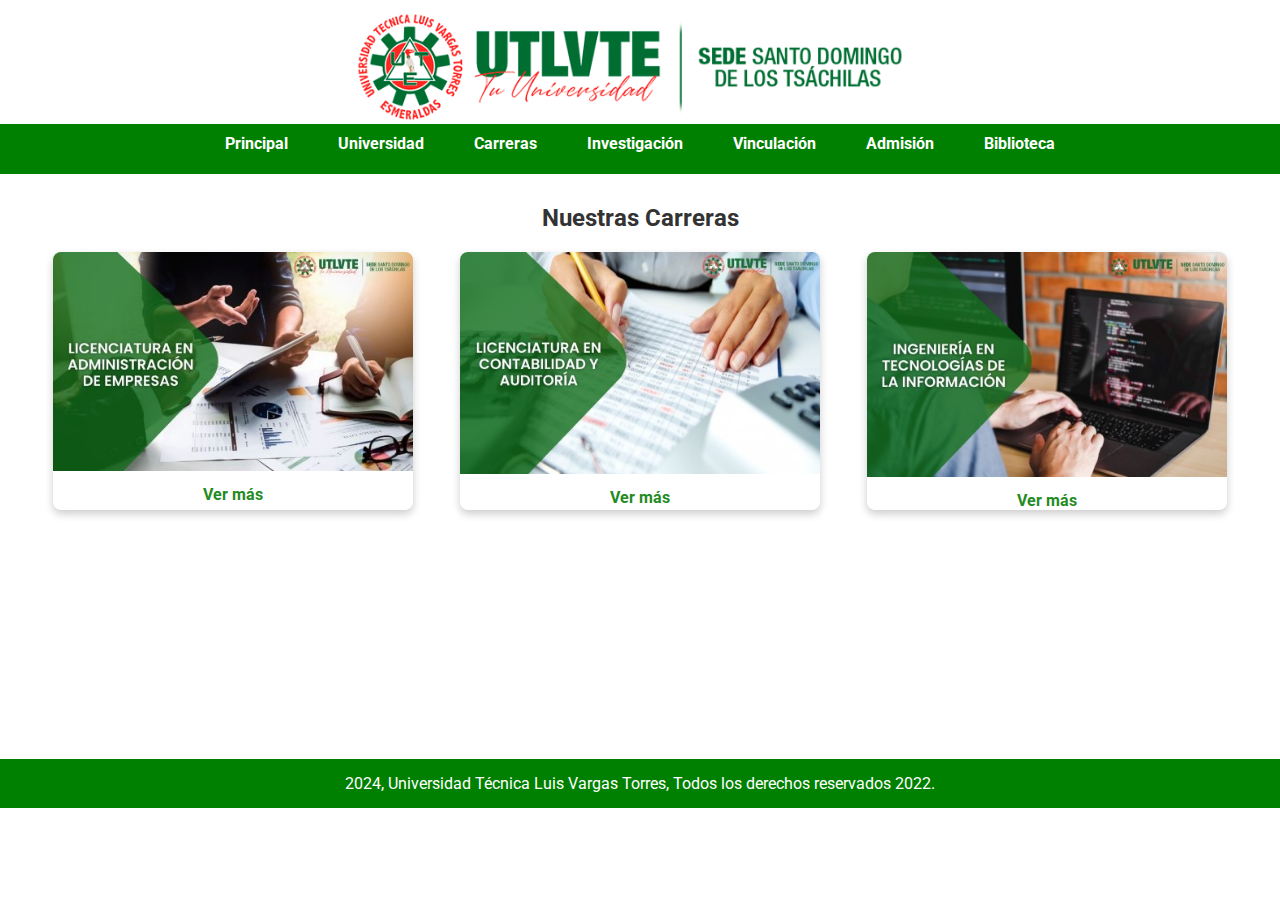
<file: pagina/carreras.html>
<!DOCTYPE html>
<html lang="es">
<head>
    <meta charset="UTF-8">
    <meta name="viewport" content="width=device-width, initial-scale=1.0">
    <title>Universidad Técnica Luis Vargas Torres</title>
    <link rel="stylesheet" href="estilo.css"> <!-- Enlace al CSS -->
    <link href="https://fonts.googleapis.com/css2?family=Roboto:wght@400;700&display=swap" rel="stylesheet">

</head>
<body>

    <!-- Encabezado con logo, texto y menú de navegación -->
    <header>
        <div class="header-content">
            <div class="logo-container">
                <img src="logo10.png" alt="Logo Universidad Técnica Luis Vargas Torres" class="logo">
              
            </div>
            <nav>
                <ul>
                    <li><a href="principal.html">Principal</a></li>
                    <li><a href="universidad.html">Universidad</a></li>
                    <li><a href="carreras.html">Carreras</a></li>
                    <li><a href="investigacion.html">Investigación</a></li>
                    <li><a href="vinvulacion.html">Vinculación</a></li>
                    <li><a href="admision.html">Admisión</a></li>
                    <li><a href="biblioteca.html">Biblioteca</a></li>
                </ul>
            </nav>
        </div>
    </header>
    <main>
        <h2>Nuestras Carreras</h2>
        <div class="carreras-container">
            <div class="carrera">
                <img src="empr.jpg" alt="Administración de Empresas">
                
                <a href="" class="ver-mas">Ver más</a>
            </div>
            <div class="carrera">
                <img src="cont.jpg" alt="Contabilidad y Auditoría">
               
                <a href="" class="ver-mas">Ver más</a>
            </div>
            <div class="carrera">
                <img src="ti.jpg" alt="Tecnologías de la Información">
               
                <a href="" class="ver-mas">Ver más</a>
            </div>
        </div>
    </main>
    
    
    <br><br><br><br><br><br><br><br><br><br><br>
    <!-- Pie de página -->
    <footer>
        <p>2024, Universidad Técnica Luis Vargas Torres, Todos los derechos reservados 2022.</p>
    </footer>

</body>
</html>
</file>
<file: pagina/estilo.css>
/* Archivo: estilo.css */

/* Variables de colores */
:root {
    --color-primario: #008000;   /* Color de fondo para botones */
    --color-verde: #008000;      /* Verde para el menú y "UTLVTE" */
    --color-rojo: #06af06;       /* Rojo para "TU UNIVERSIDAD" */
    --color-texto: #333;         /* Color del texto */
    --color-blanco: #ffffff;     /* Color blanco */
}

/* Reseteo de estilos */
* {
    margin: 0;
    padding: 0;
    box-sizing: border-box;
}

body {
    font-family: Arial, sans-serif;
    color: var(--color-texto);
}

/* Encabezado */
header {
    background-color: var(--color-blanco);
    text-align: center;
}

.header-content {
    display: flex;
    flex-direction: column;
    align-items: center;
    padding: 10px 0;
}

.logo-container {
    display: flex;
    align-items: center;
    gap: 15px;
}

.logo {
    width: 1000px;
    height: auto;
}

.text-container {
    text-align: center;
}

.utlvte {
    color: var(--color-verde);
    font-size: 2rem;
}

.lema {
    color: var(--color-rojo);
    font-size: 1rem;
    margin: 5px 0 0 0;
}

.sede {
    font-weight: bold;
    color: var(--color-verde);
    margin-top: 5px;
}

/* Menú de navegación */
nav {
    background-color: var(--color-verde);
    width: 100%;
    height: 50px;
}

nav ul {
    list-style: none;
    display: flex;
    justify-content: center;
    gap: 20px;
    padding: 10px 0;
    margin: 0;
}

nav ul li a {
    color: var(--color-blanco);
    text-decoration: none;
    font-weight: bold;
    padding: 10px 15px;
    transition: color 0.3s;
}

nav ul li a:hover {
    color: var(--color-rojo);
    
}


/* Estilos de bienvenida */
body {
    font-family: 'Roboto', sans-serif; /* Aplicar Roboto a toda la página */
    color: var(--color-texto);
}

main {
    padding: 20px;
    text-align: center;
}

.welcome h2 {
    font-size: 2.5rem; /* Ajuste de tamaño de letra para que se parezca a la imagen */
    font-weight: 700;   /* Negrita */
    color: var(--color-texto);
    margin-bottom: 10px;
    line-height: 1.2;   /* Espaciado entre líneas */
}

.welcome p {
    font-size: 1.2rem;  /* Tamaño del texto */
    line-height: 1.6;   /* Espaciado entre líneas para mejorar legibilidad */
    max-width: 800px;   /* Ancho máximo para que el texto no sea demasiado largo */
    margin: 0 auto;     /* Centra el párrafo */
    color: var(--color-texto);
}


/* Sección de nuestro campus */
.campus {
    position: relative;
    
}

.campus-image {
    width: 100%;
    height: 600px; /* Ajusta la altura para que ocupe más espacio vertical */
  
}

.overlay {
    position: absolute;
    top: 60%;
    left: 6%;
    background-color: rgba(0, 0, 0, 0.063);
    padding: 50px 100px;
    border-radius: 8px;
}

.overlay h2 {
    font-size: 2.5rem;
    color: var(--color-blanco);
    margin-bottom: 10px;
    font-weight: bold;
}

.overlay .button {
    background-color: var(--color-primario);
    padding: 10px 20px;
    text-decoration: none;
    color: var(--color-blanco);
    font-weight: bold;
    border-radius: 5px;
    transition: background-color 0.3s;
}

.overlay .button:hover {
    background-color: var(--color-verde);
}

/* Pie de página */
footer {
    background-color: var(--color-primario);
    color: var(--color-blanco);
    text-align: center;
    padding: 15px;
}
.carreras-container {
    display: flex;
    justify-content: space-around;
    gap: 20px;
    padding: 20px;
}

.carrera {
    width: 30%;
    text-align: center;
    box-shadow: 0 4px 8px rgba(0, 0, 0, 0.2);
    border-radius: 8px;
    overflow: hidden;
    transition: transform 0.3s ease;
}

.carrera:hover {
    transform: scale(1.05);
}

.carrera img {
    width: 100%;
    height: auto;
    border-bottom: none;
}

.carrera-info {
    padding: 10px;
    background-color: rgba(0, 128, 0, 0.8); /* Color verde translúcido */
    color: white;
}

.carrera-info h3 {
    font-size: 1.2em;
    margin: 0;
}

.ver-mas {
    display: inline-block;
    margin-top: 10px;
    color: #228B22; /* Verde */
    font-weight: bold;
    text-decoration: none;
}

.ver-mas:hover {
    color: #006400; /* Verde más oscuro al pasar el ratón */
}
</file>
